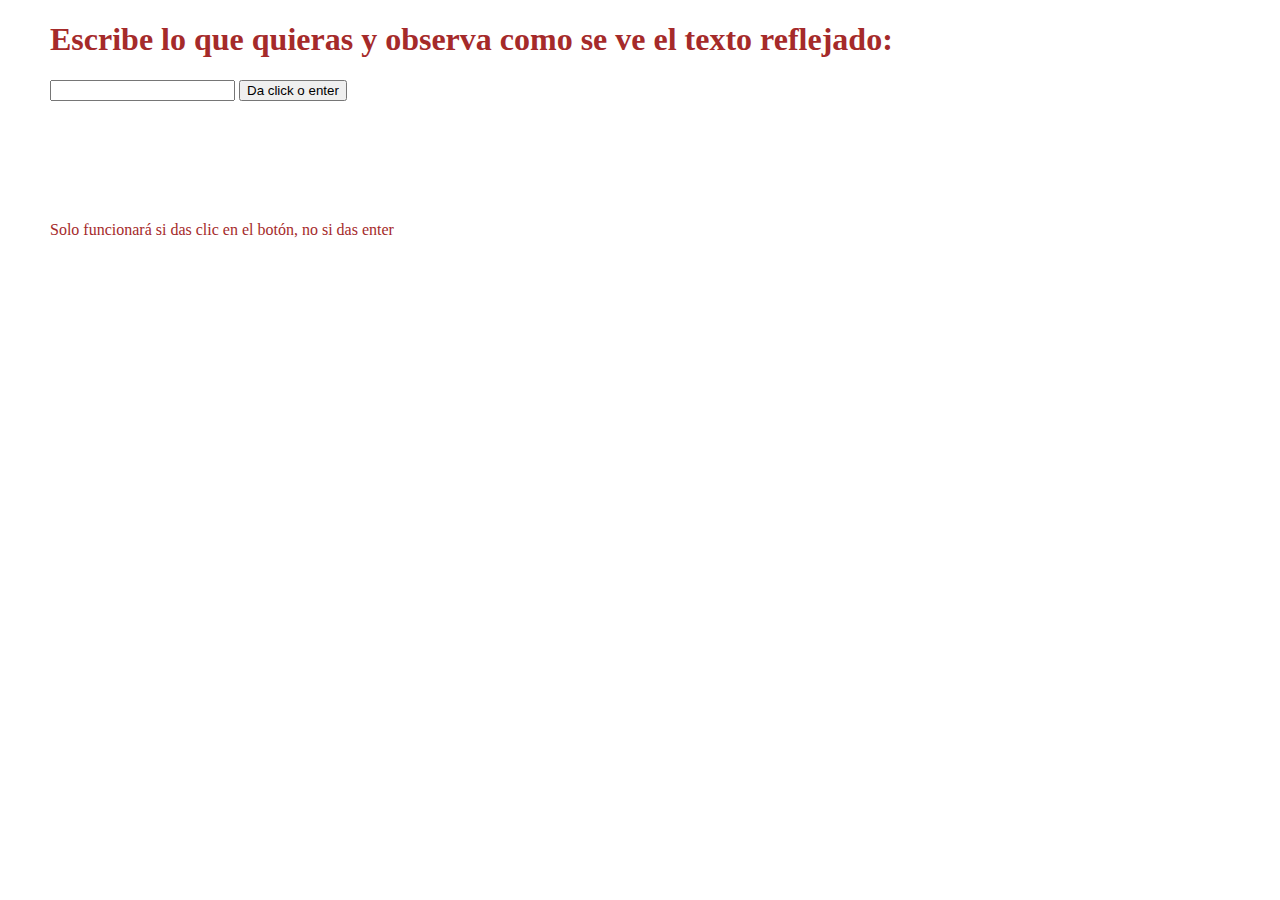
<file: html/otrapagina.html>
<!DOCTYPE html>
<html>
<head>
<title>La otra pagina</title>
<link rel="stylesheet" href=../css/estilo2.css>
</head>
<body>

<h1>Escribe lo que quieras y observa como se ve el texto reflejado:</h1>
<script>
function disp() {
    var a =document.getElementById("texto").value ;
    document.getElementById("normal").innerHTML=a
    document.getElementById("reflejo").innerHTML=a
}
</script>
<form>
        <input type="text" name="texto" id="texto">
        <button type="button" onclick="disp()">Da click o enter</button>
</form>

<span id="normal"></span>
<span class="GFG" id="reflejo"></span>
<br>
<p style="color:brown">Solo funcionará si das clic en el botón, 
    no si das enter</p>

</body>
</html>
</file>
